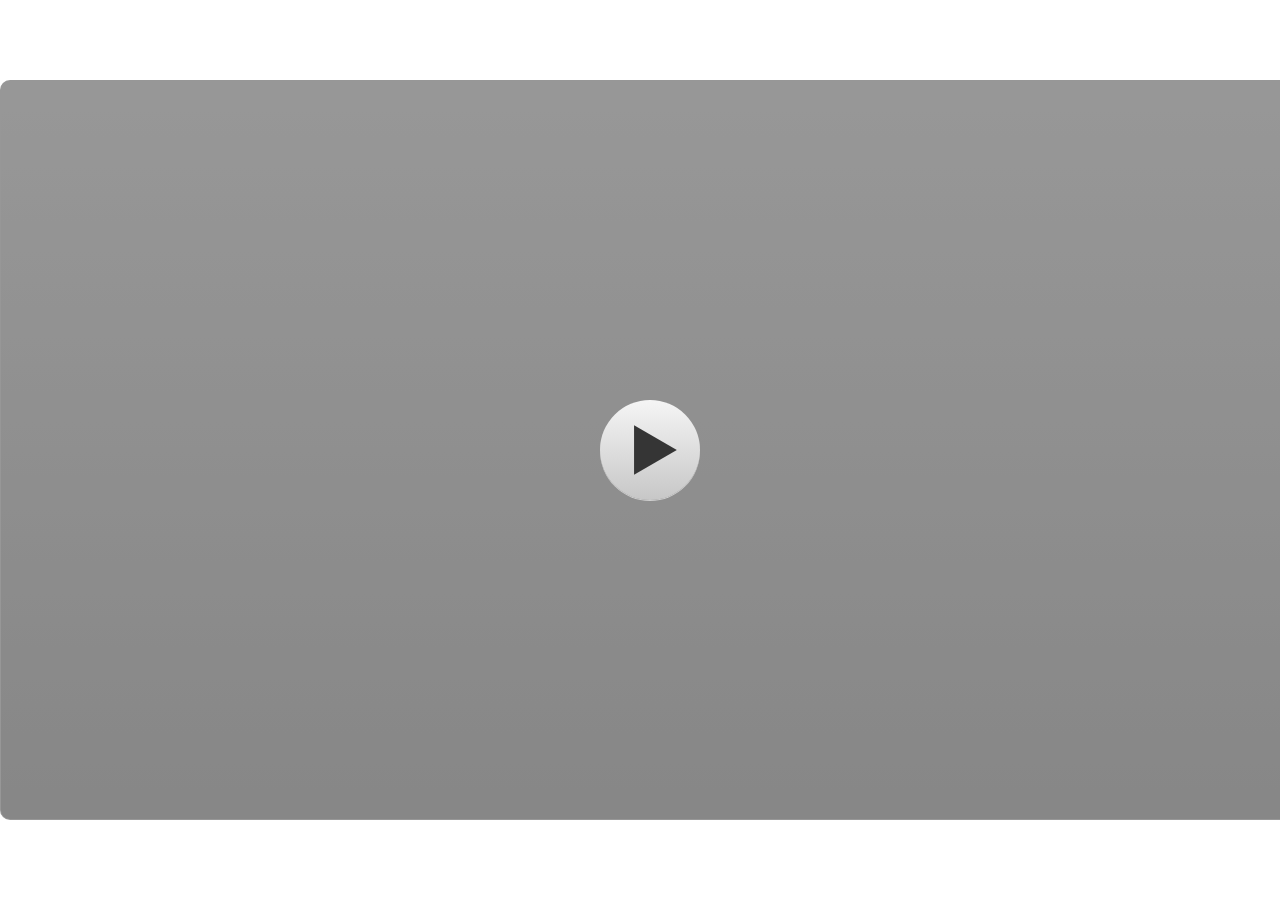
<file: index.html>
﻿<!doctype html>
<html lang="en-US">
<head>
  <meta charset="utf-8">
  <!-- Created using Storyline 3 - http://www.articulate.com  -->
  <!-- version: 3.20.30234.0 -->
  <title>sibulan-v2</title>
  <meta http-equiv="x-ua-compatible" content="IE=edge"/>
  <meta name="viewport" content="width=device-width,initial-scale=1,user-scalable=no,shrink-to-fit=no,minimal-ui"/>
  <meta name="apple-mobile-web-app-capable" content="yes"/>
  <style>
    html, body { height: 100%; padding: 0; margin: 0 }
    #app { height: 100%; width: 100%; }
  </style>

  <script>
    window.DS = {};
    window.globals = {
      DATA_PATH_BASE: '',
      HAS_FRAME: true,
      HAS_SLIDE: true,

      lmsPresent: false,
      tinCanPresent: false,
      cmi5Present: false,
      aoSupport: false,
      scale: 'noscale',
      captureRc: false,
      browserSize: 'optimal',
      bgColor: '#FFFFFF',
      features: '',
      themeName: 'classic',
      preloaderColor: '#FFFFFF',
      suppressAnalytics: false,
      productChannel: 'perpetual',
      publishSource: 'storyline',
      aid: '',
      cid: '61bc3110-11d1-4ce9-9ce0-8a044c258bb4',
      playerVersion: '3.20.30234.0',
      publishTimestamp: '2024-10-29T05:22:18.6263566Z',
      maxIosVideoElements: 10,
      connectionSettings: { },

      
      parseParams: function(qs) {
        if (window.globals.parsedParams != null) {
          return window.globals.parsedParams;
        }
        qs = (qs || window.location.search.substr(1)).split('+').join(' ');
        var params = {},
            tokens,
            re = /[?&]?([^=]+)=([^&]*)/g;

        while (tokens = re.exec(qs)) {
          params[decodeURIComponent(tokens[1]).trim()] =
            decodeURIComponent(tokens[2]).trim();
        }
        window.globals.parsedParams = params;
        return params;
      }

    };
  </script>
  <script>
    var isIe11 = ('ActiveXObject' in window || window.MSBlobBuilder != null)
      && window.msCrypto != null && !window.ActiveXObject;
    if (isIe11) {
      window.globals.unsupportedBrowser = true;
      document.write(atob('[base64]'));
    }
  </script>
  
  <script>window.THREE = { };</script>
  
</head>
<body style="background: #FFFFFF" class="cs-HTML theme-classic">
  <!-- 360 -->
  <script>!function(){var e,i=/iPhone/i,o=/iPod/i,n=/iPad/i,t=/\biOS-universal(?:.+)Mac\b/i,r=/\bAndroid(?:.+)Mobile\b/i,a=/Android/i,d=/(?:SD4930UR|\bSilk(?:.+)Mobile\b)/i,p=/Silk/i,l=/Windows Phone/i,u=/\bWindows(?:.+)ARM\b/i,b=/BlackBerry/i,s=/BB10/i,c=/Opera Mini/i,f=/\b(CriOS|Chrome)(?:.+)Mobile/i,h=/Mobile(?:.+)Firefox\b/i,v=function(e){return void 0!==e&&"MacIntel"===e.platform&&"number"==typeof e.maxTouchPoints&&e.maxTouchPoints>1&&"undefined"==typeof MSStream};e=function(e){var m={userAgent:"",platform:"",maxTouchPoints:0};e||"undefined"==typeof navigator?"string"==typeof e?m.userAgent=e:e&&e.userAgent&&(m={userAgent:e.userAgent,platform:e.platform,maxTouchPoints:e.maxTouchPoints||0}):m={userAgent:navigator.userAgent,platform:navigator.platform,maxTouchPoints:navigator.maxTouchPoints||0};var g=m.userAgent,y=g.split("[FBAN");void 0!==y[1]&&(g=y[0]),void 0!==(y=g.split("Twitter"))[1]&&(g=y[0]);var A=function(e){return function(i){return i.test(e)}}(g),w={apple:{phone:A(i)&&!A(l),ipod:A(o),tablet:!A(i)&&(A(n)||v(m))&&!A(l),universal:A(t),device:(A(i)||A(o)||A(n)||A(t)||v(m))&&!A(l)},amazon:{phone:A(d),tablet:!A(d)&&A(p),device:A(d)||A(p)},android:{phone:!A(l)&&A(d)||!A(l)&&A(r),tablet:!A(l)&&!A(d)&&!A(r)&&(A(p)||A(a)),device:!A(l)&&(A(d)||A(p)||A(r)||A(a))||A(/\bokhttp\b/i)},windows:{phone:A(l),tablet:A(u),device:A(l)||A(u)},other:{blackberry:A(b),blackberry10:A(s),opera:A(c),firefox:A(h),chrome:A(f),device:A(b)||A(s)||A(c)||A(h)||A(f)},any:!1,phone:!1,tablet:!1};return w.any=w.apple.device||w.android.device||w.windows.device||w.other.device,w.phone=w.apple.phone||w.android.phone||w.windows.phone,w.tablet=w.apple.tablet||w.android.tablet||w.windows.tablet,w}(),"object"==typeof exports&&"undefined"!=typeof module?module.exports=e:"function"==typeof define&&define.amd?define((function(){return e})):this.isMobile=e}();
    window.isMobile.apple.tablet = window.isMobile.apple.tablet ||
      (navigator.platform === 'MacIntel' && navigator.maxTouchPoints > 1);
    window.isMobile.apple.device = window.isMobile.apple.device || window.isMobile.apple.tablet;
    window.isMobile.tablet = window.isMobile.tablet || window.isMobile.apple.tablet;
    window.isMobile.any = window.isMobile.any || window.isMobile.apple.tablet;
  </script>

  <div id="focus-sink" tabindex="-1"></div>

  <div id="preso"></div>
  <script>
    (function() {

      var classTypes = [ 'desktop', 'mobile', 'phone', 'tablet' ];

      var addDeviceClasses = function(prefix, testObj) {
        var curr, i;
        for (i = 0; i < classTypes.length; i++) {
          curr = classTypes[i];
          if (testObj[curr]) {
            document.body.classList.add(prefix + curr);
          }
        }
      };

      var params = window.globals.parseParams(),
          isDevicePreview = params.devicepreview === '1',
          isPhoneOverride = params.deviceType === 'phone' || (isDevicePreview && params.phone == '1'),
          isTabletOverride = (params.deviceType === 'tablet' || isDevicePreview) && !isPhoneOverride,
          isMobileOverride = isPhoneOverride || isTabletOverride;

      var deviceView = {
        desktop: !window.isMobile.any && !isMobileOverride,
        mobile: window.isMobile.any || isMobileOverride,
        phone: isPhoneOverride || (window.isMobile.phone && !isTabletOverride),
        tablet: isTabletOverride || window.isMobile.tablet
      };

      window.globals.deviceView = deviceView;
      window.isMobile.desktop = !window.isMobile.any;
      window.isMobile.mobile = window.isMobile.any;

      addDeviceClasses('view-', deviceView);

    })();
  </script>
  
  <script src='story_content/user.js' type=text/javascript></script>
  <div class="slide-loader"></div>

  <script>
    if (window.globals.deviceView.isMobile) { var doc = document, loader = doc.body.querySelector('.slide-loader'); [ 1, 2, 3 ].forEach(function(n) { var d = doc.createElement('div'); d.style.backgroundColor = window.globals.preloaderColor; d.classList.add('mobile-loader-dot'); d.classList.add('dot' + n); loader.appendChild(d); }); }
  </script>

  <div class="mobile-load-title-overlay" style="display: none">
    <div class="mobile-load-title">sibulan-v2</div>
  </div>

  <div class="mobile-chrome-warning"></div>

  
<style>
  .warn-connection-dialog {
    display: none;
    background: transparent;
    pointer-events: none;
    position: fixed;
    left: 0;
    top: 0;
    width: 100%;
    height: 100%;
    z-index: 999;
  }

  .warn-connection-content {
    border-radius: 4px;
    background: white;
    border: 1px solid #E7E7E7;
    color: #333333;
    box-shadow: 0 2px 4px rgba(0, 0, 0, 0.25);
    transition: all 150ms ease-out;
    position: absolute;
    white-space: nowrap;
  }

  .view-phone.is-landscape .warn-connection-content {
    left: 23px;
    bottom: 23px;
  }

  .view-tablet.is-landscape .warn-connection-content {
    left: 50%;
    top: 20px;
    transform: translateX(-50%);
  }

  .is-portrait .warn-connection-content {
    transform: translate(-50%, calc(-100% - 15px));
  }

  .warn-connection-content p {
    display: inline-block;
    margin: 0 8px 0 0;
    line-height: 33px;
    font-size: 11px;
  }

  .warn-connection-content svg {
    position: relative;
    vertical-align: middle;
    margin: 0 2px 2px 8px;
  }

  .view-desktop .warn-connection-content {
    left: 1.5em;
    bottom: 1.5em;
  }

  .view-desktop .warn-connection-content p {
    font-size: 1.1em;
  }

  .is-offline .warn-connection-dialog {
    display: block;
  }

  .is-offline .cs-panel * {
    pointer-events: none !important;
  }

  .is-offline .cs-panel {
    pointer-events: all !important;
  }

  .is-offline #nav-controls * {
    pointer-events: none !important;
  }

  .is-offline #nav-controls {
    pointer-events: all !important;
  }
</style>

<div class="warn-connection-dialog">
  <div class="warn-connection-content">
    <svg width="17" height="15" viewBox="0 0 17 15" xmlns="http://www.w3.org/2000/svg">
      <path fill="#8F0000" stroke="white" d="M16.07,12.98 L15.88,12.23 L9.51,1.21 C8.97,0.26,7.6,0.26,7.06,1.21 L0.69,12.23 C0.15,13.16,0.81,14.36,1.91,14.36 H14.65 C15.47,14.36,16.05,13.7,16.07,12.98 Z"/>
      <path fill="white" stroke="white" d="M8.58,5.5 C8.35,5.28,8.5,5.35,8.21,5.32 C8.09,5.35,7.97,5.49,7.96,5.67 C7.97,5.79,7.98,5.92,7.98,6.04 L7.98,6.04 C7.99,6.17,8,6.31,8.01,6.43 L8.01,6.44 C8.03,6.92,8.06,7.41,8.09,7.9 L8.09,7.9 C8.12,8.39,8.14,8.88,8.17,9.37 C8.17,9.39,8.18,9.42,8.2,9.44 C8.23,9.46,8.25,9.47,8.28,9.47 C8.31,9.47,8.34,9.46,8.35,9.44 C8.37,9.43,8.38,9.4,8.39,9.35 L8.39,9.34 C8.39,9.24,8.4,9.15,8.4,9.05 L8.4,9.05 C8.41,8.96,8.41,8.86,8.42,8.75 C8.43,8.44,8.45,8.12,8.47,7.81 L8.47,7.81 C8.49,7.49,8.51,7.18,8.53,6.87 C8.55,6.46,8.56,6.05,8.59,5.64 L8.6,5.62 C8.6,5.57,8.59,5.53,8.58,5.5 L8.21,5.32 Z"/>
      <circle fill="white" stroke="white" cx="8.3" cy="11.35" r="0.3"/>
    </svg>
    <p>You are offline. Trying to reconnect...</p>
  </div>
</div>

<script>
  (function() {
    window.DS.connection = {
      warningShown: false,
      assets: {},
      loadingAssetGroup: false,
      retryDelay: 500
    };

    // @TODO this is POC code and can be cleaned up a bit more if we move forward
    // with the feature



    // The `window.globals.features` variable must be set in `webpack.dev.config` when testing locally - it is not enough
    // to have it in the data - but it must be set there as well.
    var useConnectionMessages = window.AbortController != null &&
      window.location.protocol != 'file:' &&
      window.globals.features.indexOf('ConnectionMessages') != -1;

    window.DS.connection.useConnectionMessages = useConnectionMessages

    var assetCount = 0;
    var checkLoadedId;
    var connectionSettings = window.globals.connectionSettings;

    if (useConnectionMessages && connectionSettings != null) {
      var contentEl = document.querySelector('.warn-connection-content');
      var messageEl = contentEl.querySelector('p')

      if (connectionSettings.useDarkTheme) {
        contentEl.style.borderColor = '#BABBBA';
        contentEl.style.backgroundColor = '#282828';
        contentEl.style.color = '#FFFFFF';
      }

      if (connectionSettings.message != null) {
        messageEl.textContent = window.decodeURIComponent(connectionSettings.message);
      }
    }

    function checkAssetsReady() {
      for (var i in DS.connection.assets) {
        if (!DS.connection.assets[i].success) {
          return false;
        }
      }
      return true;
    }

    function stopAssetGroup() {
      if (!useConnectionMessages) { return; }

      assetCount = 0;

      DS.connection.oldAssetGroup = DS.connection.assets;
      DS.connection.assets = {};
      DS.connection.loadingAssetGroup = false;
      clearInterval(checkLoadedId);
    }

    function startAssetGroup() {
      if (!useConnectionMessages) { return; }
      var ticks = 0;
      clearInterval(checkLoadedId);
      checkLoadedId = setInterval(function() {
        var loaded = 0;
        if (assetCount === 0 && loaded === 0) {
          clearInterval(checkLoadedId);
          return;
        }

        for (var i in DS.connection.assets) {
          if (DS.connection.assets[i].success) {
            loaded++;
          }
        }

        if (assetCount === loaded && checkAssetsReady()) {
          for (var i in DS.connection.assets) {
            if (DS.connection.assets[i].action) {
              DS.connection.assets[i].action();
            }
          }
          hideWarning();
          stopAssetGroup();
        }
      }, 100)
    }

    function requiredAsset(url, action, retry, type) {
      if (!useConnectionMessages) { return; }
      if (DS.connection.assets[url]) { return; }

      DS.connection.assets[url] = {
        success: false, action: action, retry: retry, type: type
      };
      assetCount = Object.keys(DS.connection.assets).length;
      if (!DS.connection.loadingAssetGroup) {
        startAssetGroup();
      }
      DS.connection.loadingAssetGroup = true;
    }

    function assetLoaded(url) {
      if (!useConnectionMessages) { return; }
      if (DS.connection.assets[url]) {
        DS.connection.assets[url].success = true;
      }
    }

    function assetFailed(url) {
      if (!useConnectionMessages) { return; }
      if (!DS.connection.assets[url]) {
        if (/\.js$/.test(url)) {
          setTimeout(function() {
            if (DS.connection.lastSlideLoaded != null) {
              DS.connection.lastSlideLoaded();
            }
          }, DS.connection.retryDelay);
        }
        return;
      }
      if (!DS.connection.warningShown) { showWarning(); }
      if (DS.connection.assets[url].retry) {
        setTimeout(function() {
          if (!DS.connection.assets[url].success) {
            DS.connection.assets[url].retry()
          }
        }, DS.connection.retryDelay);
      }
    }

    function hideWarning() {
      document.body.classList.remove('is-offline');
      DS.connection.warningShown = false;
    }
    DS.connection.hideWarning = hideWarning

    function showWarning(btn) {
      document.body.classList.add('is-offline')
      DS.connection.warningShown = true;
      updateWarningPosition();
    }

    function updateWarningPosition() {
      if (!DS.connection.warningShown) {
        return;
      }

      var isPortrait = document.body.classList.contains('is-portrait');
      var warningEl = document.querySelector('.warn-connection-content');

      if (isPortrait) {
        var slide = document.querySelector('.primary-slide');
        var slideRect = slide.getBoundingClientRect();

        warningEl.style.top = `${slideRect.top}px`
        warningEl.style.left = `${slideRect.left + slideRect.width / 2}px`
      } else {
        warningEl.style.top = null;
        warningEl.style.left = null;
      }

      window.requestAnimationFrame(updateWarningPosition);
    }

    // these will all be noops if the feature flag isn't set in
    // the data and `window.globals.features`
    DS.connection.requiredAsset = requiredAsset;
    DS.connection.assetLoaded = assetLoaded;
    DS.connection.assetFailed = assetFailed;
    DS.connection.stopAssetGroup = stopAssetGroup;
    DS.connection.startAssetGroup = startAssetGroup;
  })();
</script>


  <script>
    
    if (window.autoSpider && window.vInterfaceObject) {
      document.querySelector('.mobile-load-title-overlay').style.display = 'none';
    }
  </script>

  

  <link rel="stylesheet" href="html5/data/css/output.min.css" data-noprefix/>
</body>
<script src="html5/lib/scripts/bootstrapper.min.js"></script>
</html>
</file>
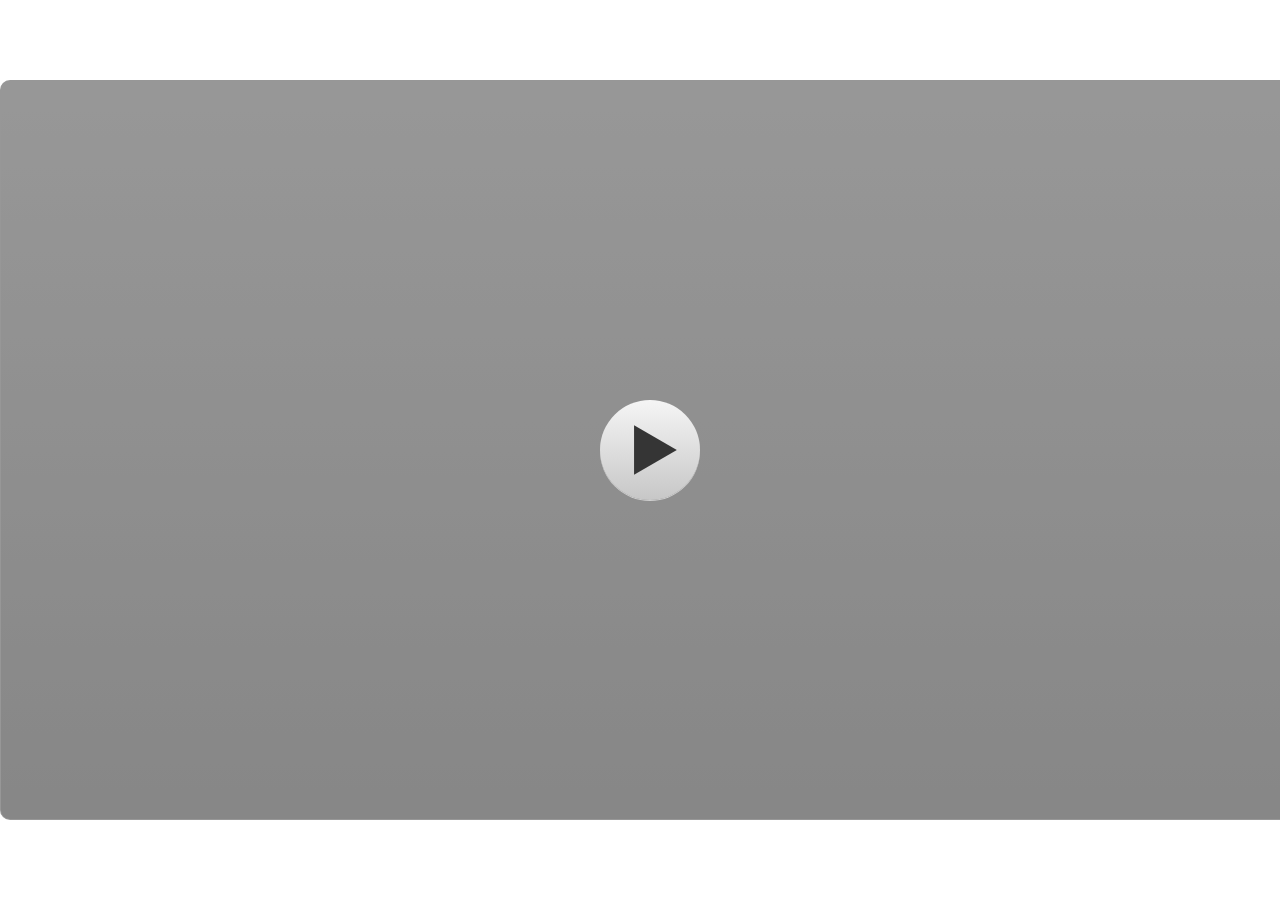
<file: story.html>
﻿<!doctype html>
<html lang="en-US">
<head>
  <meta charset="utf-8">
  <!-- Created using Storyline 3 - http://www.articulate.com  -->
  <!-- version: 3.20.30234.0 -->
  <title>sibulan-v2</title>
  <meta http-equiv="x-ua-compatible" content="IE=edge"/>
  <meta name="viewport" content="width=device-width,initial-scale=1,user-scalable=no,shrink-to-fit=no,minimal-ui"/>
  <meta name="apple-mobile-web-app-capable" content="yes"/>
  <style>
    html, body { height: 100%; padding: 0; margin: 0 }
    #app { height: 100%; width: 100%; }
  </style>

  <script>
    window.DS = {};
    window.globals = {
      DATA_PATH_BASE: '',
      HAS_FRAME: true,
      HAS_SLIDE: true,

      lmsPresent: false,
      tinCanPresent: false,
      cmi5Present: false,
      aoSupport: false,
      scale: 'noscale',
      captureRc: false,
      browserSize: 'optimal',
      bgColor: '#FFFFFF',
      features: '',
      themeName: 'classic',
      preloaderColor: '#FFFFFF',
      suppressAnalytics: false,
      productChannel: 'perpetual',
      publishSource: 'storyline',
      aid: '',
      cid: '61bc3110-11d1-4ce9-9ce0-8a044c258bb4',
      playerVersion: '3.20.30234.0',
      publishTimestamp: '2023-12-04T01:46:21.2249380Z',
      maxIosVideoElements: 10,
      connectionSettings: { },

      
      parseParams: function(qs) {
        if (window.globals.parsedParams != null) {
          return window.globals.parsedParams;
        }
        qs = (qs || window.location.search.substr(1)).split('+').join(' ');
        var params = {},
            tokens,
            re = /[?&]?([^=]+)=([^&]*)/g;

        while (tokens = re.exec(qs)) {
          params[decodeURIComponent(tokens[1]).trim()] =
            decodeURIComponent(tokens[2]).trim();
        }
        window.globals.parsedParams = params;
        return params;
      }

    };
  </script>
  <script>
    var isIe11 = ('ActiveXObject' in window || window.MSBlobBuilder != null)
      && window.msCrypto != null && !window.ActiveXObject;
    if (isIe11) {
      window.globals.unsupportedBrowser = true;
      document.write(atob('[base64]'));
    }
  </script>
  
  <script>window.THREE = { };</script>
  
</head>
<body style="background: #FFFFFF" class="cs-HTML theme-classic">
  <!-- 360 -->
  <script>!function(){var e,i=/iPhone/i,o=/iPod/i,n=/iPad/i,t=/\biOS-universal(?:.+)Mac\b/i,r=/\bAndroid(?:.+)Mobile\b/i,a=/Android/i,d=/(?:SD4930UR|\bSilk(?:.+)Mobile\b)/i,p=/Silk/i,l=/Windows Phone/i,u=/\bWindows(?:.+)ARM\b/i,b=/BlackBerry/i,s=/BB10/i,c=/Opera Mini/i,f=/\b(CriOS|Chrome)(?:.+)Mobile/i,h=/Mobile(?:.+)Firefox\b/i,v=function(e){return void 0!==e&&"MacIntel"===e.platform&&"number"==typeof e.maxTouchPoints&&e.maxTouchPoints>1&&"undefined"==typeof MSStream};e=function(e){var m={userAgent:"",platform:"",maxTouchPoints:0};e||"undefined"==typeof navigator?"string"==typeof e?m.userAgent=e:e&&e.userAgent&&(m={userAgent:e.userAgent,platform:e.platform,maxTouchPoints:e.maxTouchPoints||0}):m={userAgent:navigator.userAgent,platform:navigator.platform,maxTouchPoints:navigator.maxTouchPoints||0};var g=m.userAgent,y=g.split("[FBAN");void 0!==y[1]&&(g=y[0]),void 0!==(y=g.split("Twitter"))[1]&&(g=y[0]);var A=function(e){return function(i){return i.test(e)}}(g),w={apple:{phone:A(i)&&!A(l),ipod:A(o),tablet:!A(i)&&(A(n)||v(m))&&!A(l),universal:A(t),device:(A(i)||A(o)||A(n)||A(t)||v(m))&&!A(l)},amazon:{phone:A(d),tablet:!A(d)&&A(p),device:A(d)||A(p)},android:{phone:!A(l)&&A(d)||!A(l)&&A(r),tablet:!A(l)&&!A(d)&&!A(r)&&(A(p)||A(a)),device:!A(l)&&(A(d)||A(p)||A(r)||A(a))||A(/\bokhttp\b/i)},windows:{phone:A(l),tablet:A(u),device:A(l)||A(u)},other:{blackberry:A(b),blackberry10:A(s),opera:A(c),firefox:A(h),chrome:A(f),device:A(b)||A(s)||A(c)||A(h)||A(f)},any:!1,phone:!1,tablet:!1};return w.any=w.apple.device||w.android.device||w.windows.device||w.other.device,w.phone=w.apple.phone||w.android.phone||w.windows.phone,w.tablet=w.apple.tablet||w.android.tablet||w.windows.tablet,w}(),"object"==typeof exports&&"undefined"!=typeof module?module.exports=e:"function"==typeof define&&define.amd?define((function(){return e})):this.isMobile=e}();
    window.isMobile.apple.tablet = window.isMobile.apple.tablet ||
      (navigator.platform === 'MacIntel' && navigator.maxTouchPoints > 1);
    window.isMobile.apple.device = window.isMobile.apple.device || window.isMobile.apple.tablet;
    window.isMobile.tablet = window.isMobile.tablet || window.isMobile.apple.tablet;
    window.isMobile.any = window.isMobile.any || window.isMobile.apple.tablet;
  </script>

  <div id="focus-sink" tabindex="-1"></div>

  <div id="preso"></div>
  <script>
    (function() {

      var classTypes = [ 'desktop', 'mobile', 'phone', 'tablet' ];

      var addDeviceClasses = function(prefix, testObj) {
        var curr, i;
        for (i = 0; i < classTypes.length; i++) {
          curr = classTypes[i];
          if (testObj[curr]) {
            document.body.classList.add(prefix + curr);
          }
        }
      };

      var params = window.globals.parseParams(),
          isDevicePreview = params.devicepreview === '1',
          isPhoneOverride = params.deviceType === 'phone' || (isDevicePreview && params.phone == '1'),
          isTabletOverride = (params.deviceType === 'tablet' || isDevicePreview) && !isPhoneOverride,
          isMobileOverride = isPhoneOverride || isTabletOverride;

      var deviceView = {
        desktop: !window.isMobile.any && !isMobileOverride,
        mobile: window.isMobile.any || isMobileOverride,
        phone: isPhoneOverride || (window.isMobile.phone && !isTabletOverride),
        tablet: isTabletOverride || window.isMobile.tablet
      };

      window.globals.deviceView = deviceView;
      window.isMobile.desktop = !window.isMobile.any;
      window.isMobile.mobile = window.isMobile.any;

      addDeviceClasses('view-', deviceView);

    })();
  </script>
  
  <script src='story_content/user.js' type=text/javascript></script>
  <div class="slide-loader"></div>

  <script>
    if (window.globals.deviceView.isMobile) { var doc = document, loader = doc.body.querySelector('.slide-loader'); [ 1, 2, 3 ].forEach(function(n) { var d = doc.createElement('div'); d.style.backgroundColor = window.globals.preloaderColor; d.classList.add('mobile-loader-dot'); d.classList.add('dot' + n); loader.appendChild(d); }); }
  </script>

  <div class="mobile-load-title-overlay" style="display: none">
    <div class="mobile-load-title">sibulan-v2</div>
  </div>

  <div class="mobile-chrome-warning"></div>

  
<style>
  .warn-connection-dialog {
    display: none;
    background: transparent;
    pointer-events: none;
    position: fixed;
    left: 0;
    top: 0;
    width: 100%;
    height: 100%;
    z-index: 999;
  }

  .warn-connection-content {
    border-radius: 4px;
    background: white;
    border: 1px solid #E7E7E7;
    color: #333333;
    box-shadow: 0 2px 4px rgba(0, 0, 0, 0.25);
    transition: all 150ms ease-out;
    position: absolute;
    white-space: nowrap;
  }

  .view-phone.is-landscape .warn-connection-content {
    left: 23px;
    bottom: 23px;
  }

  .view-tablet.is-landscape .warn-connection-content {
    left: 50%;
    top: 20px;
    transform: translateX(-50%);
  }

  .is-portrait .warn-connection-content {
    transform: translate(-50%, calc(-100% - 15px));
  }

  .warn-connection-content p {
    display: inline-block;
    margin: 0 8px 0 0;
    line-height: 33px;
    font-size: 11px;
  }

  .warn-connection-content svg {
    position: relative;
    vertical-align: middle;
    margin: 0 2px 2px 8px;
  }

  .view-desktop .warn-connection-content {
    left: 1.5em;
    bottom: 1.5em;
  }

  .view-desktop .warn-connection-content p {
    font-size: 1.1em;
  }

  .is-offline .warn-connection-dialog {
    display: block;
  }

  .is-offline .cs-panel * {
    pointer-events: none !important;
  }

  .is-offline .cs-panel {
    pointer-events: all !important;
  }

  .is-offline #nav-controls * {
    pointer-events: none !important;
  }

  .is-offline #nav-controls {
    pointer-events: all !important;
  }
</style>

<div class="warn-connection-dialog">
  <div class="warn-connection-content">
    <svg width="17" height="15" viewBox="0 0 17 15" xmlns="http://www.w3.org/2000/svg">
      <path fill="#8F0000" stroke="white" d="M16.07,12.98 L15.88,12.23 L9.51,1.21 C8.97,0.26,7.6,0.26,7.06,1.21 L0.69,12.23 C0.15,13.16,0.81,14.36,1.91,14.36 H14.65 C15.47,14.36,16.05,13.7,16.07,12.98 Z"/>
      <path fill="white" stroke="white" d="M8.58,5.5 C8.35,5.28,8.5,5.35,8.21,5.32 C8.09,5.35,7.97,5.49,7.96,5.67 C7.97,5.79,7.98,5.92,7.98,6.04 L7.98,6.04 C7.99,6.17,8,6.31,8.01,6.43 L8.01,6.44 C8.03,6.92,8.06,7.41,8.09,7.9 L8.09,7.9 C8.12,8.39,8.14,8.88,8.17,9.37 C8.17,9.39,8.18,9.42,8.2,9.44 C8.23,9.46,8.25,9.47,8.28,9.47 C8.31,9.47,8.34,9.46,8.35,9.44 C8.37,9.43,8.38,9.4,8.39,9.35 L8.39,9.34 C8.39,9.24,8.4,9.15,8.4,9.05 L8.4,9.05 C8.41,8.96,8.41,8.86,8.42,8.75 C8.43,8.44,8.45,8.12,8.47,7.81 L8.47,7.81 C8.49,7.49,8.51,7.18,8.53,6.87 C8.55,6.46,8.56,6.05,8.59,5.64 L8.6,5.62 C8.6,5.57,8.59,5.53,8.58,5.5 L8.21,5.32 Z"/>
      <circle fill="white" stroke="white" cx="8.3" cy="11.35" r="0.3"/>
    </svg>
    <p>You are offline. Trying to reconnect...</p>
  </div>
</div>

<script>
  (function() {
    window.DS.connection = {
      warningShown: false,
      assets: {},
      loadingAssetGroup: false,
      retryDelay: 500
    };

    // @TODO this is POC code and can be cleaned up a bit more if we move forward
    // with the feature



    // The `window.globals.features` variable must be set in `webpack.dev.config` when testing locally - it is not enough
    // to have it in the data - but it must be set there as well.
    var useConnectionMessages = window.AbortController != null &&
      window.location.protocol != 'file:' &&
      window.globals.features.indexOf('ConnectionMessages') != -1;

    window.DS.connection.useConnectionMessages = useConnectionMessages

    var assetCount = 0;
    var checkLoadedId;
    var connectionSettings = window.globals.connectionSettings;

    if (useConnectionMessages && connectionSettings != null) {
      var contentEl = document.querySelector('.warn-connection-content');
      var messageEl = contentEl.querySelector('p')

      if (connectionSettings.useDarkTheme) {
        contentEl.style.borderColor = '#BABBBA';
        contentEl.style.backgroundColor = '#282828';
        contentEl.style.color = '#FFFFFF';
      }

      if (connectionSettings.message != null) {
        messageEl.textContent = window.decodeURIComponent(connectionSettings.message);
      }
    }

    function checkAssetsReady() {
      for (var i in DS.connection.assets) {
        if (!DS.connection.assets[i].success) {
          return false;
        }
      }
      return true;
    }

    function stopAssetGroup() {
      if (!useConnectionMessages) { return; }

      assetCount = 0;

      DS.connection.oldAssetGroup = DS.connection.assets;
      DS.connection.assets = {};
      DS.connection.loadingAssetGroup = false;
      clearInterval(checkLoadedId);
    }

    function startAssetGroup() {
      if (!useConnectionMessages) { return; }
      var ticks = 0;
      clearInterval(checkLoadedId);
      checkLoadedId = setInterval(function() {
        var loaded = 0;
        if (assetCount === 0 && loaded === 0) {
          clearInterval(checkLoadedId);
          return;
        }

        for (var i in DS.connection.assets) {
          if (DS.connection.assets[i].success) {
            loaded++;
          }
        }

        if (assetCount === loaded && checkAssetsReady()) {
          for (var i in DS.connection.assets) {
            if (DS.connection.assets[i].action) {
              DS.connection.assets[i].action();
            }
          }
          hideWarning();
          stopAssetGroup();
        }
      }, 100)
    }

    function requiredAsset(url, action, retry, type) {
      if (!useConnectionMessages) { return; }
      if (DS.connection.assets[url]) { return; }

      DS.connection.assets[url] = {
        success: false, action: action, retry: retry, type: type
      };
      assetCount = Object.keys(DS.connection.assets).length;
      if (!DS.connection.loadingAssetGroup) {
        startAssetGroup();
      }
      DS.connection.loadingAssetGroup = true;
    }

    function assetLoaded(url) {
      if (!useConnectionMessages) { return; }
      if (DS.connection.assets[url]) {
        DS.connection.assets[url].success = true;
      }
    }

    function assetFailed(url) {
      if (!useConnectionMessages) { return; }
      if (!DS.connection.assets[url]) {
        if (/\.js$/.test(url)) {
          setTimeout(function() {
            if (DS.connection.lastSlideLoaded != null) {
              DS.connection.lastSlideLoaded();
            }
          }, DS.connection.retryDelay);
        }
        return;
      }
      if (!DS.connection.warningShown) { showWarning(); }
      if (DS.connection.assets[url].retry) {
        setTimeout(function() {
          if (!DS.connection.assets[url].success) {
            DS.connection.assets[url].retry()
          }
        }, DS.connection.retryDelay);
      }
    }

    function hideWarning() {
      document.body.classList.remove('is-offline');
      DS.connection.warningShown = false;
    }
    DS.connection.hideWarning = hideWarning

    function showWarning(btn) {
      document.body.classList.add('is-offline')
      DS.connection.warningShown = true;
      updateWarningPosition();
    }

    function updateWarningPosition() {
      if (!DS.connection.warningShown) {
        return;
      }

      var isPortrait = document.body.classList.contains('is-portrait');
      var warningEl = document.querySelector('.warn-connection-content');

      if (isPortrait) {
        var slide = document.querySelector('.primary-slide');
        var slideRect = slide.getBoundingClientRect();

        warningEl.style.top = `${slideRect.top}px`
        warningEl.style.left = `${slideRect.left + slideRect.width / 2}px`
      } else {
        warningEl.style.top = null;
        warningEl.style.left = null;
      }

      window.requestAnimationFrame(updateWarningPosition);
    }

    // these will all be noops if the feature flag isn't set in
    // the data and `window.globals.features`
    DS.connection.requiredAsset = requiredAsset;
    DS.connection.assetLoaded = assetLoaded;
    DS.connection.assetFailed = assetFailed;
    DS.connection.stopAssetGroup = stopAssetGroup;
    DS.connection.startAssetGroup = startAssetGroup;
  })();
</script>


  <script>
    
    if (window.autoSpider && window.vInterfaceObject) {
      document.querySelector('.mobile-load-title-overlay').style.display = 'none';
    }
  </script>

  

  <link rel="stylesheet" href="html5/data/css/output.min.css" data-noprefix/>
</body>
<script src="html5/lib/scripts/bootstrapper.min.js"></script>
</html>
</file>
